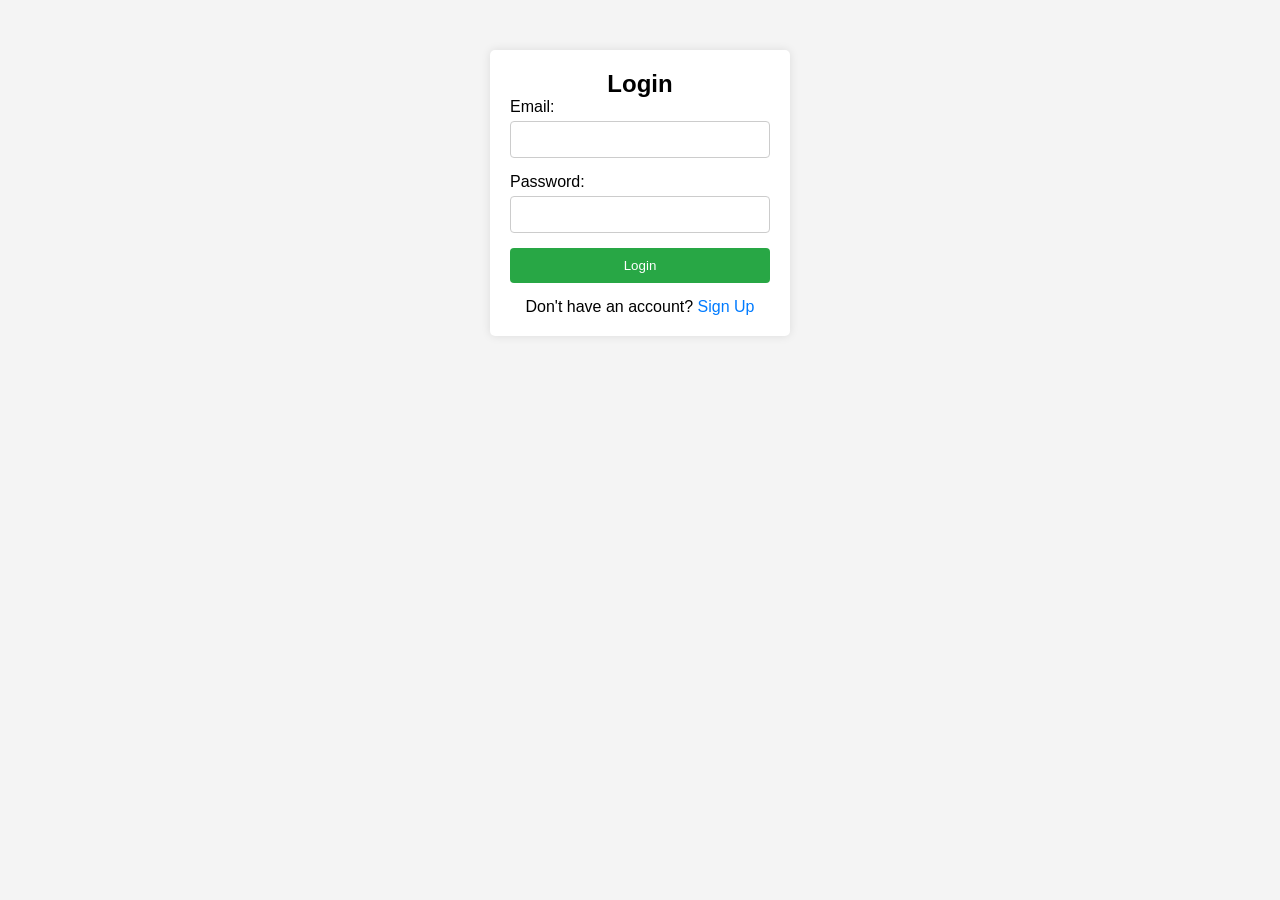
<file: login.html>
<!DOCTYPE html>
<html lang="en">
<head>
    <meta charset="UTF-8">
    <meta name="viewport" content="width=device-width, initial-scale=1.0">
    <title>Login / Sign Up</title>
    <link rel="stylesheet" href="styles.css">
    <style>
        body {
            font-family: Arial, sans-serif;
            background-color: #f4f4f4;
            margin: 0;
            padding: 0;
        }
        .container {
            width: 300px;
            margin: 50px auto;
            padding: 20px;
            background: white;
            border-radius: 5px;
            box-shadow: 0 0 10px rgba(0, 0, 0, 0.1);
        }
        h2 {
            text-align: center;
        }
        .form-group {
            margin-bottom: 15px;
        }
        .form-group label {
            display: block;
            margin-bottom: 5px;
        }
        .form-group input {
            width: 100%;
            padding: 10px;
            border: 1px solid #ccc;
            border-radius: 4px;
        }
        .form-group button {
            width: 100%;
            padding: 10px;
            background-color: #28a745;
            color: white;
            border: none;
            border-radius: 4px;
            cursor: pointer;
        }
        .form-group button:hover {
            background-color: #218838;
        }
        .toggle {
            text-align: center;
            margin-top: 10px;
        }
        .toggle a {
            color: #007bff;
            text-decoration: none;
        }
        .toggle a:hover {
            text-decoration: underline;
        }
    </style>
</head>
<body>

<div class="container">
    <!-- Login Form -->
    <h2>Login</h2>
    <form id="loginForm">
        <div class="form-group">
            <label for="loginEmail">Email:</label>
            <input type="email" id="loginEmail" required>
        </div>
        <div class="form-group">
            <label for="loginPassword">Password:</label>
            <input type="password" id="loginPassword" required>
        </div>
        <div class="form-group">
            <button type="submit">Login</button>
        </div>
        <div class="toggle">
            <p>Don't have an account? <a href="#signUp" onclick="toggleForms()">Sign Up</a></p>
        </div>
    </form>
</div>

<div class="container" id="signUp" style="display:none;">
    <!-- Sign-Up Form -->
    <h2>Sign Up</h2>
    <form id="signUpForm">
        <div class="form-group">
            <label for="signUpName">Name:</label>
            <input type="text" id="signUpName" required>
        </div>
        <div class="form-group">
            <label for="signUpEmail">Email:</label>
            <input type="email" id="signUpEmail" required>
        </div>
        <div class="form-group">
            <label for="signUpPassword">Password:</label>
            <input type="password" id="signUpPassword" required>
        </div>
        <div class="form-group">
            <button type="submit">Sign Up</button>
        </div>
        <div class="toggle">
            <p>Already have an account? <a href="#login" onclick="toggleForms()">Login</a></p>
        </div>
    </form>
</div>

<script>
    function toggleForms() {
        const loginForm = document.getElementById('loginForm');
        const signUpForm = document.getElementById('signUp');
        if (loginForm.parentNode.style.display === 'none') {
            loginForm.parentNode.style.display = 'block';
            signUpForm.style.display = 'none';
        } else {
            loginForm.parentNode.style.display = 'none';
            signUpForm.style.display = 'block';
        }
    }
</script>

</body>
</html>
</file>
<file: styles.css>
@import url("https://fonts.googleapis.com/css2?family=Poppins:ital,wght@0,100;0,200;0,300;0,400;0,500;0,600;0,700;0,800;0,900;1,100;1,200;1,300;1,400;1,500;1,600;1,700;1,800;1,900&family=Syncopate:wght@400;700&display=swap");

:root {
  --primary-color: #f5b754;
  --primary-color-dark: #d6a04a;
  --text-dark: #15191d;
  --text-light: #737373;
  --extra-light: #e5e5e5;
  --white: #ffffff;
  --max-width: 1200px;
  --header-font: "Syncopate", sans-serif;
}

* {
  padding: 0;
  margin: 0;
  box-sizing: border-box;
}

.section__container {
  max-width: var(--max-width);
  margin: auto;
  padding: 5rem 1rem;
}

.section__header {
  font-size: 3.25rem;
  font-weight: 700;
  font-family: var(--header-font);
  color: var(--text-dark);
  letter-spacing: -5px;
  line-height: 4.25rem;
}

.btn {
  padding: 1rem 1.5rem;
  outline: none;
  border: none;
  font-size: 1rem;
  color: var(--white);
  background-color: var(--text-dark);
  border-radius: 10px;
  transition: 0.3s;
  cursor: pointer;
}

.btn:hover {
  color: var(--text-dark);
  background-color: var(--primary-color);
}

img {
  display: flex;
  width: 100%;
}

a {
  text-decoration: none;
  transition: 0.3s;
}

ul {
  list-style: none;
}

html,
body {
  scroll-behavior:smooth; 
}

body {
  font-family: "Poppins", sans-serif;
}

header {
  position: relative;
  background-image: url("assets/header-bg.png");
  background-position: center center;
  background-size: cover;
  background-repeat: no-repeat;
}

nav {
  position: fixed;
  isolation: isolate;
  width: 100%;
  z-index: 9;
}

.nav__header {
  padding: 1rem;
  width: 100%;
  display: flex;
  align-items: center;
  justify-content: space-between;
  background-color: var(--primary-color);
}

.nav__logo a {
  font-size: 1.5rem;
  font-weight: 700;
  font-family: var(--header-font);
  color: var(--white);
  letter-spacing: -2px;
}

.nav__menu__btn {
  font-size: 1.5rem;
  color: var(--white);
  cursor: pointer;
}

.nav__links {
  position: absolute;
  bottom: 0;
  left: 0;
  width: 100%;
  padding: 2rem;
  display: flex;
  align-items: center;
  justify-content: center;
  flex-direction: column;
  gap: 2rem;
  background-color: var(--primary-color);
  transition: transform 0.5s;
  z-index: -1;
}

.nav__links.open {
  transform: translateY(100%);
}

.nav__links a {
  font-weight: 500;
  color: var(--white);
}

.nav__links a:hover {
  color: var(--text-dark);
}

.nav__btn {
  display: none;
}

.header__container {
  position: relative;
  isolation: isolate;
  overflow: hidden;
  padding: 5rem 1rem;
}

.header__container h1 {
  max-width: 750px;
  margin-inline: auto;
  margin-bottom: 2rem;
  font-size: 4.5rem;
  font-weight: 700;
  font-family: var(--header-font);
  color: var(--text-dark);
  letter-spacing: -5px;
  line-height: 5rem;
  text-align: center;
}

.header__container form {
  max-width: 800px;
  margin-inline: auto;
  margin-bottom: 4rem;
  padding: 1rem;
  display: flex;
  align-items: center;
  justify-content: center;
  flex-wrap: wrap;
  gap: 1rem;
  background-color: var(--white);
  box-shadow: 5px 10px 20px rgba(0, 0, 0, 0.1);
}

.header__container .input__group {
  flex: 1 0 170px;
  display: grid;
  gap: 10px;
}

.header__container label {
  font-size: 0.9rem;
  font-weight: 600;
  color: var(--text-dark);
}

.header__container input {
  width: 100%;
  outline: none;
  border: none;
  font-size: 1.2rem;
  color: var(--text-light);
}

.header__container input::placeholder {
  color: var(--text-light);
}

.header__container .btn {
  padding: 15px 17px;
  font-size: 1.5rem;
}

.header__container img {
  max-width: 1050px;
  margin-inline: auto;
  filter: drop-shadow(5px 20px 20px rgba(0, 0, 0, 0.5));
}

.header__container::before {
  position: absolute;
  content: "";
  left: 0;
  bottom: 0;
  width: 100vw;
  height: 50%;
  background-color: var(--primary-color);
  transform: translateY(50%) skewY(-4deg);
  z-index: -1;
}

.scroll__down {
  position: absolute;
  bottom: 0;
  left: 50%;
  transform: translate(-50%, 50%);
  font-size: 1.5rem;
  padding: 8px 5px;
  color: var(--text-dark);
  background-color: var(--primary-color);
  border-radius: 2rem;
  border: 8px solid var(--white);
}

.range__container .section__header {
  max-width: 700px;
  margin-inline: auto;
  margin-bottom: 4rem;
  text-align: center;
}

.range__grid {
  display: grid;
  gap: 1rem;
}

.range__card {
  position: relative;
  isolation: isolate;
  max-width: 600px;
  margin-inline: auto;
  border-radius: 1.5rem;
  overflow: hidden;
  box-shadow: 5px 5px 20px rgba(0, 0, 0, 0.2);
}

.range__card img {
  transition: 0.3s;
}

.range__card:hover img {
  transform: scale(1.1);
}

.range__details {
  position: absolute;
  inset: 0;
  padding: 2rem;
  background-image: linear-gradient(
    to bottom right,
    rgba(0, 0, 0, 1),
    rgba(0, 0, 0, 0.1) 50%,
    rgba(0, 0, 0, 0.75)
  );
}

.range__details h4 {
  margin-bottom: 1rem;
  font-size: 3rem;
  font-weight: 600;
  font-family: var(--header-font);
  color: var(--white);
}

.range__details a {
  display: inline-block;
  padding: 0px 6px;
  font-size: 1.5rem;
  color: var(--white);
  border: 2px solid var(--white);
  border-radius: 100%;
}

.range__details a:hover {
  color: var(--primary-color);
  border-color: var(--primary-color);
}

.location__container {
  display: grid;
  gap: 2rem 0;
  overflow: hidden;
}

.location__image img {
  max-width: 500px;
  margin-inline: auto;
  padding-inline: 1rem;
}

.location__content .section__header {
  margin-bottom: 2rem;
}

.location__content p {
  margin-bottom: 2rem;
  color: var(--text-light);
}

.select__container {
  padding-top: 5rem;
  margin-bottom: 5rem;
  background-image: url("assets/select-bg.png");
  background-position: top center;
  background-size: cover;
  background-repeat: no-repeat;
}

.select__container .section__header {
  max-width: 600px;
  margin-inline: auto;
  margin-bottom: 4rem;
  text-align: center;
}

.swiper {
  width: 100%;
}

.swiper-slide {
  max-width: 900px;
}

.select__card img {
  max-width: 800px;
  margin-inline: auto;
  margin-bottom: 2rem;
  filter: drop-shadow(0px 20px 20px rgba(0, 0, 0, 0.5));
}

.select__info {
  max-width: 600px;
  margin-inline: auto;
  display: none;
  align-items: center;
  justify-content: space-around;
  gap: 2rem;
}

.select__card.show__info .select__info {
  display: flex;
}

.select__info__card {
  text-align: center;
}

.select__info__card > span {
  display: inline-block;
  margin-bottom: 1rem;
  padding: 5px 15px;
  font-size: 2.5rem;
  color: var(--text-dark);
  background-color: var(--white);
  border-radius: 100%;
  box-shadow: 5px 5px 20px rgba(0, 0, 0, 0.1);
}

.select__info__card h4 {
  font-size: 1.25rem;
  font-weight: 600;
  font-family: var(--header-font);
  color: var(--text-dark);
}

.select__info__card h4 span {
  font-size: 0.8rem;
  color: var(--text-light);
}

.select__form {
  max-width: 750px;
  margin-inline: auto;
  padding: 1.5rem 2rem;
  display: flex;
  align-items: center;
  justify-content: center;
  gap: 2rem;
  flex-wrap: wrap;
  background-color: var(--white);
  transform: translateY(50%);
  box-shadow: 5px 5px 20px rgba(0, 0, 0, 0.1);
}

.select__price {
  display: flex;
  align-items: center;
  gap: 2rem;
  font-family: var(--header-font);
  font-weight: 600;
  color: var(--text-light);
}

.select__price span {
  font-size: 3rem;
  line-height: 3rem;
  color: var(--text-dark);
}

.select__price span:not(#select-price) {
  font-weight: 400;
}

.select__btns {
  display: flex;
  align-items: center;
  justify-content: center;
  gap: 5px;
}

.select__btns .btn {
  min-width: 135px;
}

.select__btns .btn:nth-child(2) {
  color: var(--white);
  background-color: var(--primary-color);
}

.story__container .section__header {
  max-width: 600px;
  margin-inline: auto;
  margin-bottom: 4rem;
  text-align: center;
}

.story__grid {
  display: grid;
  gap: 4rem 1rem;
}

.story__date {
  margin-bottom: 2rem;
  padding-bottom: 1rem;
  display: flex;
  align-items: center;
  gap: 10px;
  border-bottom: 2px solid var(--text-light);
}

.story__date span {
  padding-right: 10px;
  font-size: 3rem;
  font-weight: 500;
  line-height: 2.5rem;
  border-right: 2px solid var(--text-light);
}

.story__date div p {
  margin-bottom: 0;
  font-weight: 500;
  color: var(--text-light);
}

.story__card h4 {
  margin-bottom: 1rem;
  font-size: 1.5rem;
  font-family: var(--header-font);
  font-weight: 700;
  letter-spacing: -2px;
  line-height: 2rem;
  color: var(--text-dark);
}

.story__card p {
  margin-bottom: 2rem;
  color: var(--text-light);
}

.banner__container {
  padding-block: 5rem;
  overflow: hidden;
}

.banner__wrapper {
  width: max-content;
  display: flex;
  align-items: center;
  gap: 8rem;

  animation: scroll 45s linear infinite;
}

.banner__wrapper img {
  height: 100px;
}

@keyframes scroll {
  to {
    transform: translateX(calc(-50% - 4rem));
  }
}

.download {
  position: relative;
  isolation: isolate;
  padding-inline: 1rem;
  overflow: hidden;
}

.download::before {
  position: absolute;
  content: "";
  bottom: 0;
  left: 0;
  width: 100%;
  height: calc(50% - 5rem);
  background-color: var(--text-dark);
  z-index: -1;
}

.download__container {
  padding: 0 1rem;
  display: grid;
  background-color: var(--primary-color);
  border-radius: 1rem;
}

.download__content {
  padding-block: 5rem;
}

.download__content .section__header {
  margin-bottom: 2rem;
  text-align: center;
}

.download__links {
  display: flex;
  align-items: center;
  justify-content: center;
  gap: 1rem;
}

.download__links img {
  max-width: 150px;
}

.download__image {
  display: none;
}

.news {
  background-color: var(--text-dark);
}

.news__container {
  padding-bottom: 0;
  display: grid;
  gap: 2rem;
}

.news__container .section__header {
  font-size: 2.5rem;
  line-height: 3.25rem;
  letter-spacing: -2px;
  color: var(--white);
  text-align: center;
}

.news__container form {
  width: 100%;
  max-width: 450px;
  margin-inline: auto;
  display: flex;
  align-items: center;
  gap: 1rem;
}

.news__container input {
  width: 100%;
  outline: none;
  border: none;
  padding: 0.75rem 0;
  font-size: 1rem;
  color: var(--white);
  background-color: transparent;
  border-bottom: 2px solid var(--text-light);
}

.news__container .btn {
  padding: 10p 12px;
  font-size: 1.5rem;
  background-color: var(--primary-color);
}

footer {
  background-color: var(--text-dark);
}

.footer__container {
  display: grid;
  gap: 4rem 2rem;
  border-bottom: 1px solid var(--text-light);
}

.footer__col h4 {
  margin-bottom: 2rem;
  font-size: 1.2rem;
  font-family: var(--header-font);
  color: var(--white);
}

.footer__links {
  display: grid;
  gap: 1rem;
}

.footer__links a {
  color: var(--text-light);
}

.footer__links a:hover {
  color: var(--white);
}

.footer__socials {
  display: flex;
  align-items: center;
  flex-wrap: wrap;
  gap: 1rem;
}

.footer__socials a {
  padding: 8px 12px;
  font-size: 1.25rem;
  color: var(--text-light);
  border: 2px solid var(--text-light);
  border-radius: 100%;
}

.footer__socials a:hover {
  color: var(--primary-color);
  border-color: var(--primary-color);
}

.footer__bar {
  padding: 1rem;
  font-size: 0.9rem;
  color: var(--text-light);
  text-align: center;
}

@media (width > 540px) {
  .story__grid {
    grid-template-columns: repeat(2, 1fr);
  }

  .footer__container {
    grid-template-columns: repeat(2, 1fr);
  }
}

@media (width > 768px) {
  nav {
    position: static;
    padding: 2rem 1rem 0;
    max-width: var(--max-width);
    margin-inline: auto;
    display: flex;
    align-items: center;
    justify-content: space-between;
    gap: 2rem;
  }

  .nav__header {
    flex: 1;
    padding: 0;
    background-color: transparent;
  }

  .nav__logo a {
    color: var(--text-dark);
  }

  .nav__menu__btn {
    display: none;
  }

  .nav__links {
    position: static;
    padding: 0;
    width: fit-content;
    flex-direction: row;
    background-color: transparent;
    transform: none;
  }

  .nav__links a {
    color: var(--text-dark);
  }

  .nav__links a:hover {
    color: var(--primary-color);
  }

  .nav__btn {
    display: flex;
    flex: 1;
    align-items: center;
    justify-content: flex-end;
  }

  .nav__btn .btn {
    color: var(--text-dark);
    background-color: var(--primary-color);
  }

  .range__grid {
    grid-template-columns: repeat(2, 1fr);
  }

  .location__container {
    grid-template-columns: repeat(2, 1fr);
    align-items: center;
  }

  .location__image {
    grid-area: 1/2/2/3;
  }

  .select__form {
    justify-content: space-between;
  }

  .story__grid {
    grid-template-columns: repeat(3, 1fr);
  }

  .download__container {
    margin-top: 10rem;
    grid-template-columns: repeat(2, 1fr);
    align-items: center;
  }

  .download__content {
    max-width: 500px;
    margin-left: auto;
  }

  .download__content .section__header {
    text-align: left;
  }

  .download__links {
    justify-content: flex-start;
  }

  .download__image {
    display: flex;
    position: relative;
    isolation: isolate;
    height: 100%;
  }

  .download__image img {
    display: block;
    position: absolute;
    bottom: 0;
    left: 50%;
    transform: translateX(-50%);
    max-width: 400px;
  }

  .news__container {
    grid-template-columns: repeat(2, 1fr);
    align-items: center;
  }

  .news__container .section__header {
    text-align: left;
  }

  .news__container form {
    margin-inline-end: unset;
  }

  .footer__container {
    grid-template-columns: repeat(4, 1fr);
  }
}

@media (width > 1024px) {
  .range__grid {
    gap: 1.5rem;
  }

  .range__details {
    padding: 4rem;
  }

  .story__grid {
    padding: 1.5rem;
  }
}
</file>
